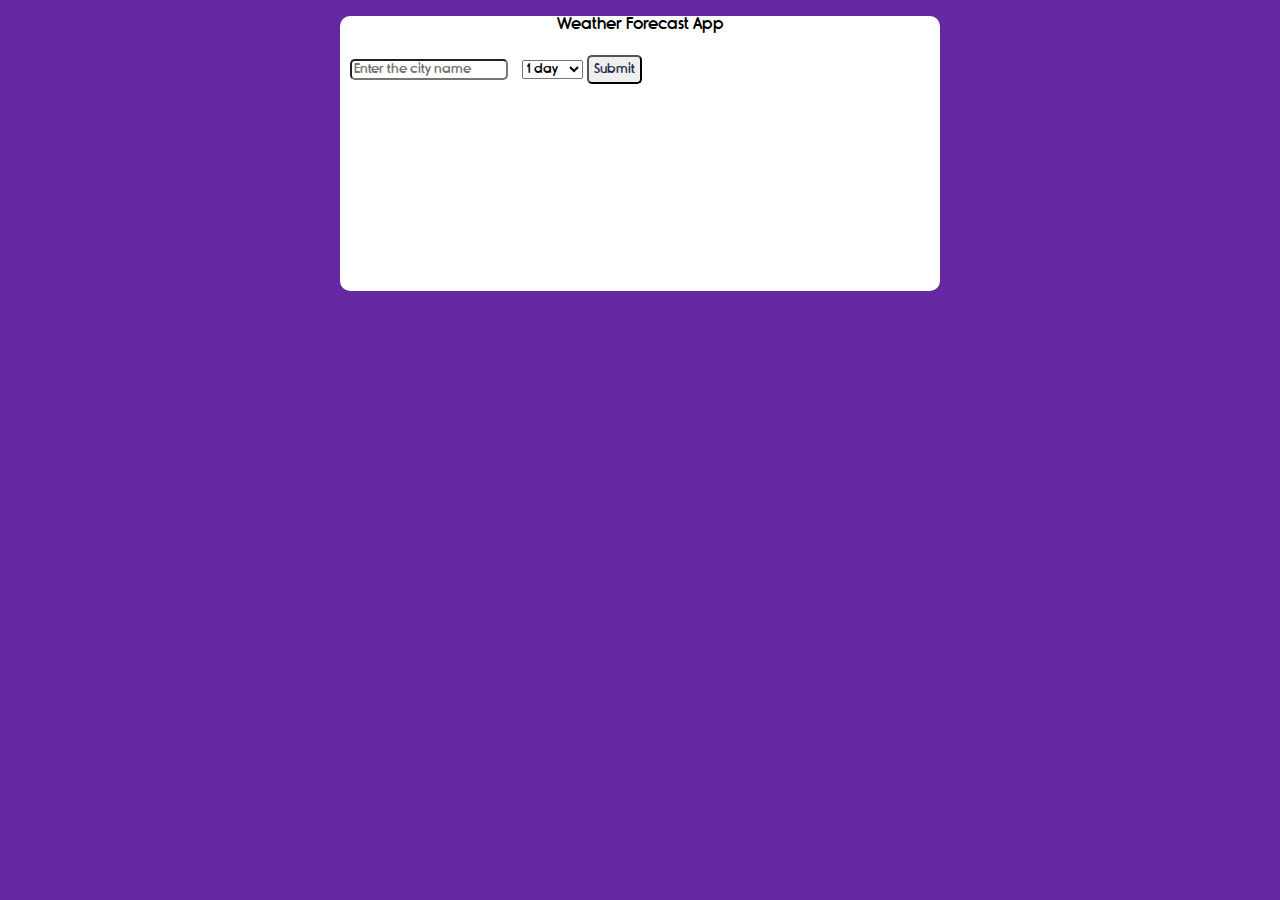
<file: index.html>
<!DOCTYPE html>
<html lang="en">

<head>
	<meta charset="utf-8">

	<title>Weather Forecast</title>

	<link rel="stylesheet" href="font/Rimouski.css">
	<link rel="stylesheet" type="text/css" href="style.css">

</head>

<body>
	<div class="app-conteneur">

		<div class="app-title">
			<p>Weather Forecast App</p>
		</div>

		<input type="text" placeholder="Enter the city name" id="citiesInput">
		<select id="daysForecasted">
			<option value="1">1 day</option>
			<option value="3">3 days</option>
			<option value="5">5 days</option>
			<option value="7">7 days</option>
		</select>
		<button class="submit">Submit</button>

		<div class="calendar"></div>

	</div>

	<script src="https://code.jquery.com/jquery-3.4.1.js"></script>
	<script src="app.js"></script>
</body>

</html>
</file>
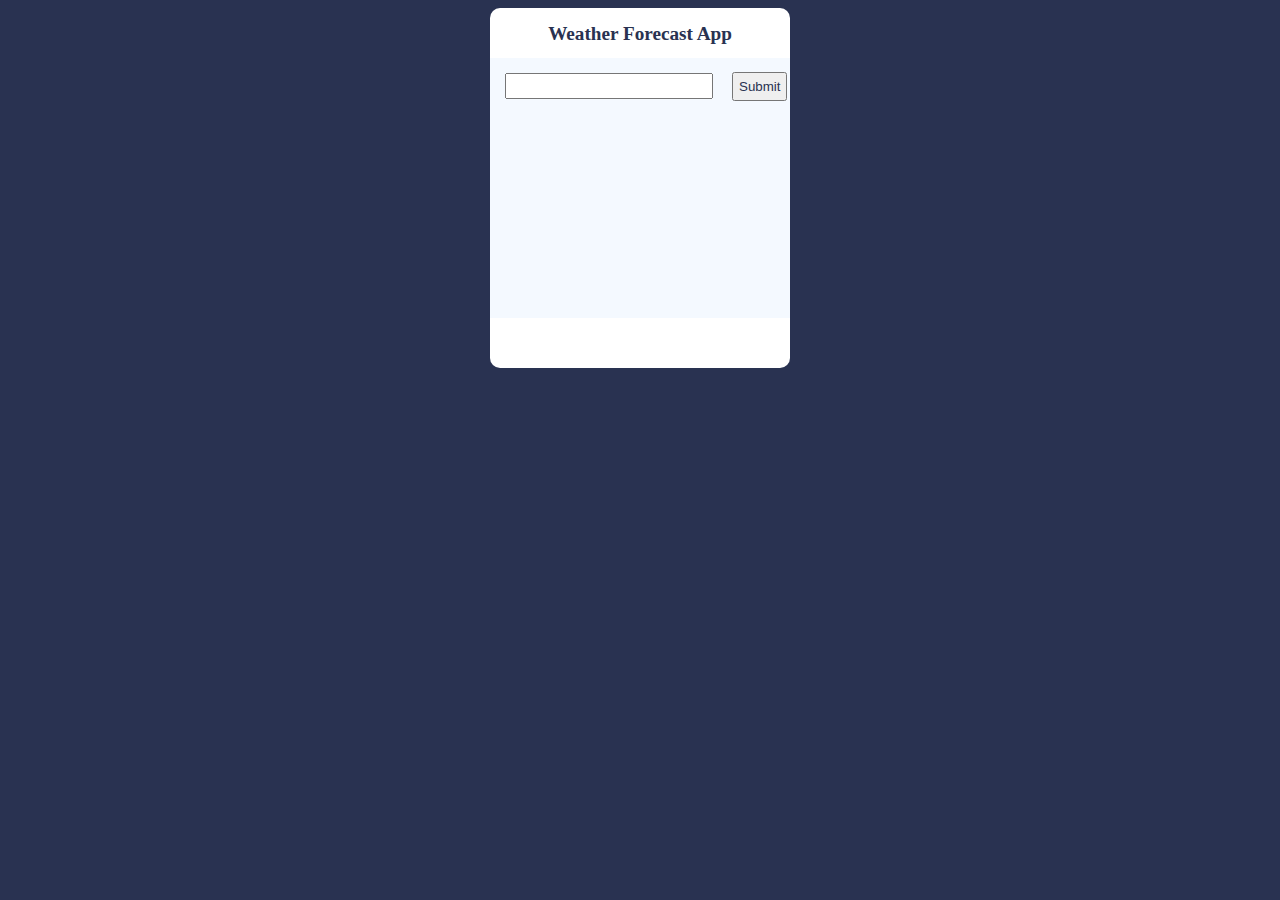
<file: test2/demo.html>
<!DOCTYPE html>
<html>
<head>
	<meta charset="utf-8">
	<title>Weather Forecast</title>
	<link rel="stylesheet" href="font/Rimouski.css">
	<link rel="stylesheet" type="text/css" href="style.css">
</head>
<body>
	<div class="container">
		<div class="app-title">
			<h1>Weather Forecast App</h1>
		</div>
		<div class="weather-container">
			<div class="formulaire">
				<input type="text" class="inputValue">
				<button class="submit">Submit</button>
			</div>
			<div class="day"></div>
			<div class="weather-icons"></div>
		</div>		
	</div>

	<script type="text/javascript" src="app.js"></script>
</body>
</html>
</file>
<file: font/Rimouski.css>
@font-face {
    font-family: 'Rimouski';
    src: url('rimouski_sb-webfont.woff2') format('woff2'),
         url('rimouski_sb-webfont.woff') format('woff');
    font-weight: normal;
    font-style: normal;

}
</file>
<file: style.css>
*{
	font-family: "Rimouski";
}

body{
	background-color: #6628a0;
} 

img {
	display: block;
	margin-left: auto;
	margin-right: auto;
	width: 90%;
}

.hidden {
	display: none;
}

.daytime {
	background-image:linear-gradient(-90deg, red, yellow);
}

.nighttime {
	background-image: linear-gradient(-90deg, #051937, #004d7a, #008793, #00bf72, #a8eb12); 
}

.app-conteneur {
	width: 600px;
	background-color: #FFF;
	display: block;
	margin: 0 auto;
	border-radius: 10px;
	padding-bottom: 100px;
	height: 175px;
}

.app-title {
	border-radius: 10px 10px 0 0;
	text-align: center;
	margin-top: 15px;
}

.app-tile p {
	padding: 15px;
	margin: 0 auto;
	color: #293251;
}

.submit {
	padding: 5px;
	color: #293251;
	border-radius: 5px;
	
}

#citiesInput
 {
	border-radius: 5px;
	margin: 10px;
	width: 150px;
}

.daysForecasted {
	padding: 5px;
	margin: 5px;
	color: #293251;
	
}

.calendar {
	display: flex;
}

.dayDisplay {
	text-align: center;
	margin-top: 15px;
	margin: 15px auto;
}
</file>
<file: test2/font/Rimouski.css>
@font-face {
    font-family: 'Rimouski';
    src: url('rimouski_sb-webfont.woff2') format('woff2'),
         url('rimouski_sb-webfont.woff') format('woff');
    font-weight: normal;
    font-style: normal;

}
</file>
<file: test2/style.css>
body {
	background-color: #293251;
}

.container{
    width: 300px;    
    background-color: #FFF;
    
    display: block;
    margin: 0 auto;
    
    border-radius: 10px;
    padding-bottom : 50px;
}

.app-title{
    width: 300px;
    height: 50px;
    border-radius: 10px 10px 0 0;
}

.app-title h1{
    text-align: center;
    padding: 15px;
    margin: 0 auto;
    font-size: 1.2em;
    color: #293251;
}

.weather-container{
    width: 300px;
    height: 260px;
    background-color: #F4F9FF;
}

.inputValue {
	width: 200px;
	height: 20px;
	margin: 15px;
}

.submit {
	padding: 5px;
    color: #293251;
}

.weather-icon{
    width: 300px;
    height: 128px;
}

.weather-icon img{
    display: block;
    margin: 0 auto;
}
</file>
